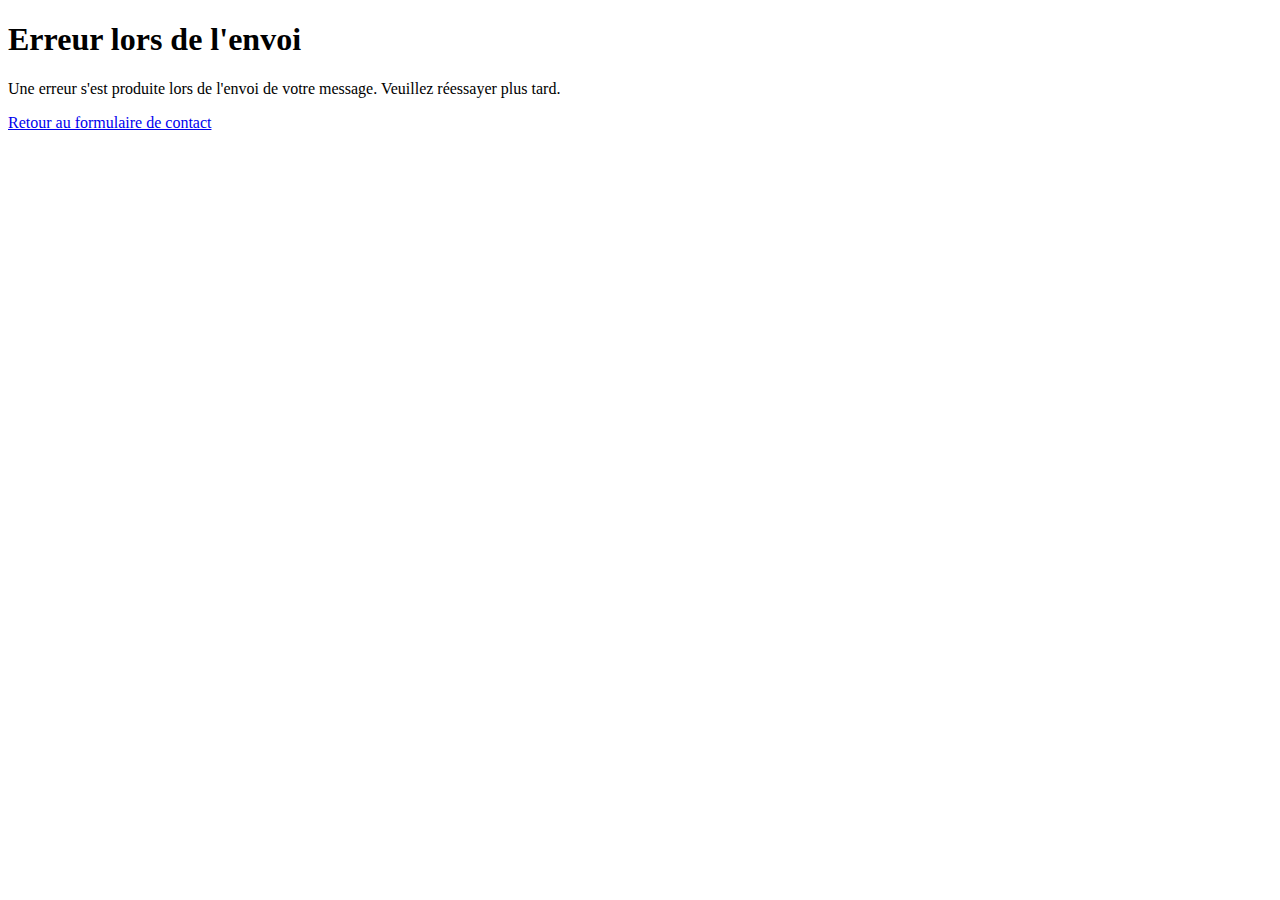
<file: question-erreur.html>
<!DOCTYPE html>
<html lang="fr">
<head>
    <meta charset="UTF-8">
    <meta name="viewport" content="width=device-width, initial-scale=1.0">
    <title>Erreur d'envoi de la question</title>
</head>
<body>
    <h1>Erreur lors de l'envoi</h1>
    <p>Une erreur s'est produite lors de l'envoi de votre message. Veuillez réessayer plus tard.</p>
    <a href="contact.html">Retour au formulaire de contact</a>
</body>
</html>
</file>
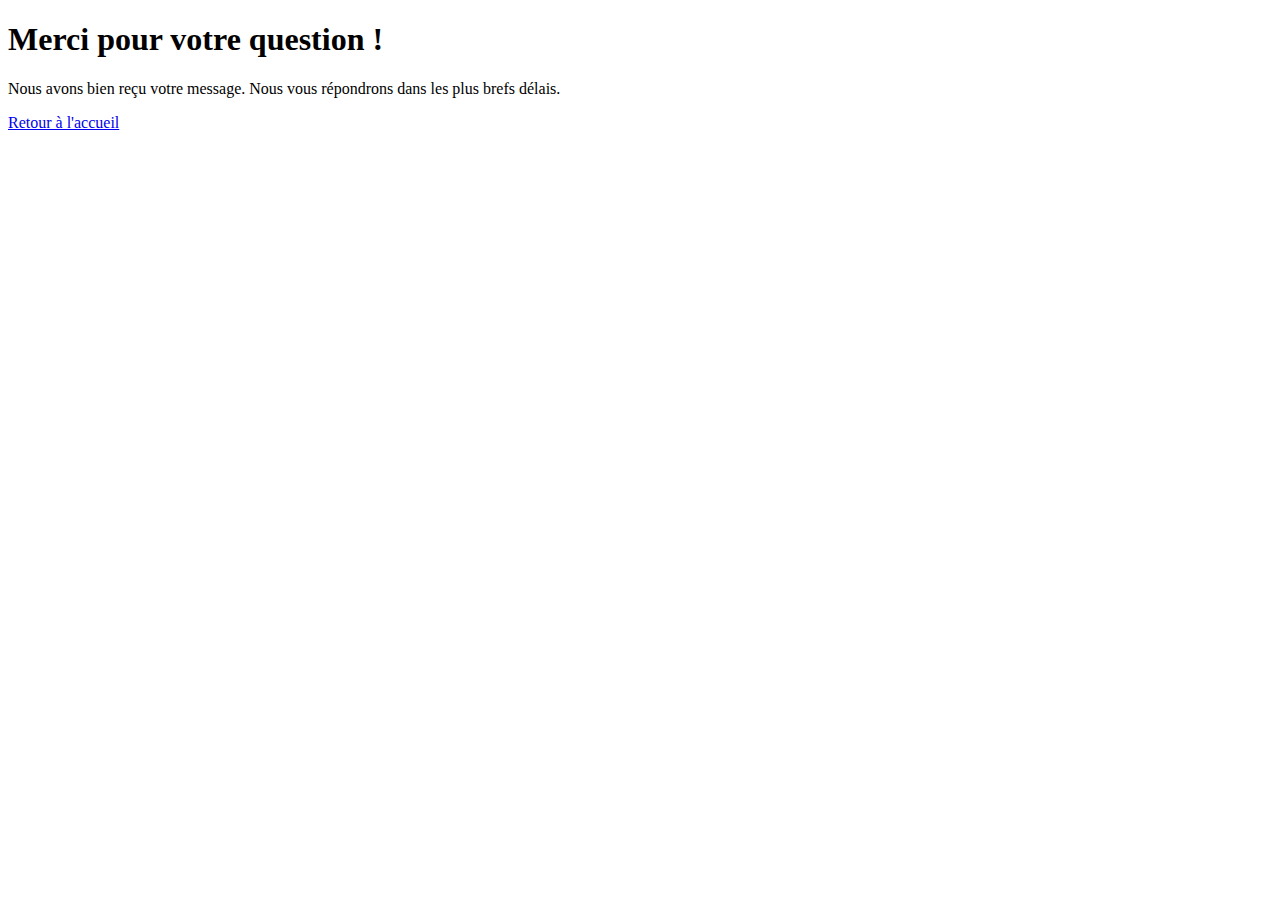
<file: question-succes.html>
<!DOCTYPE html>
<html lang="fr">
<head>
    <meta charset="UTF-8">
    <meta name="viewport" content="width=device-width, initial-scale=1.0">
    <title>Question envoyée avec succès</title>
</head>
<body>
    <h1>Merci pour votre question !</h1>
    <p>Nous avons bien reçu votre message. Nous vous répondrons dans les plus brefs délais.</p>
    <a href="index.html">Retour à l'accueil</a>
</body>
</html>
</file>
